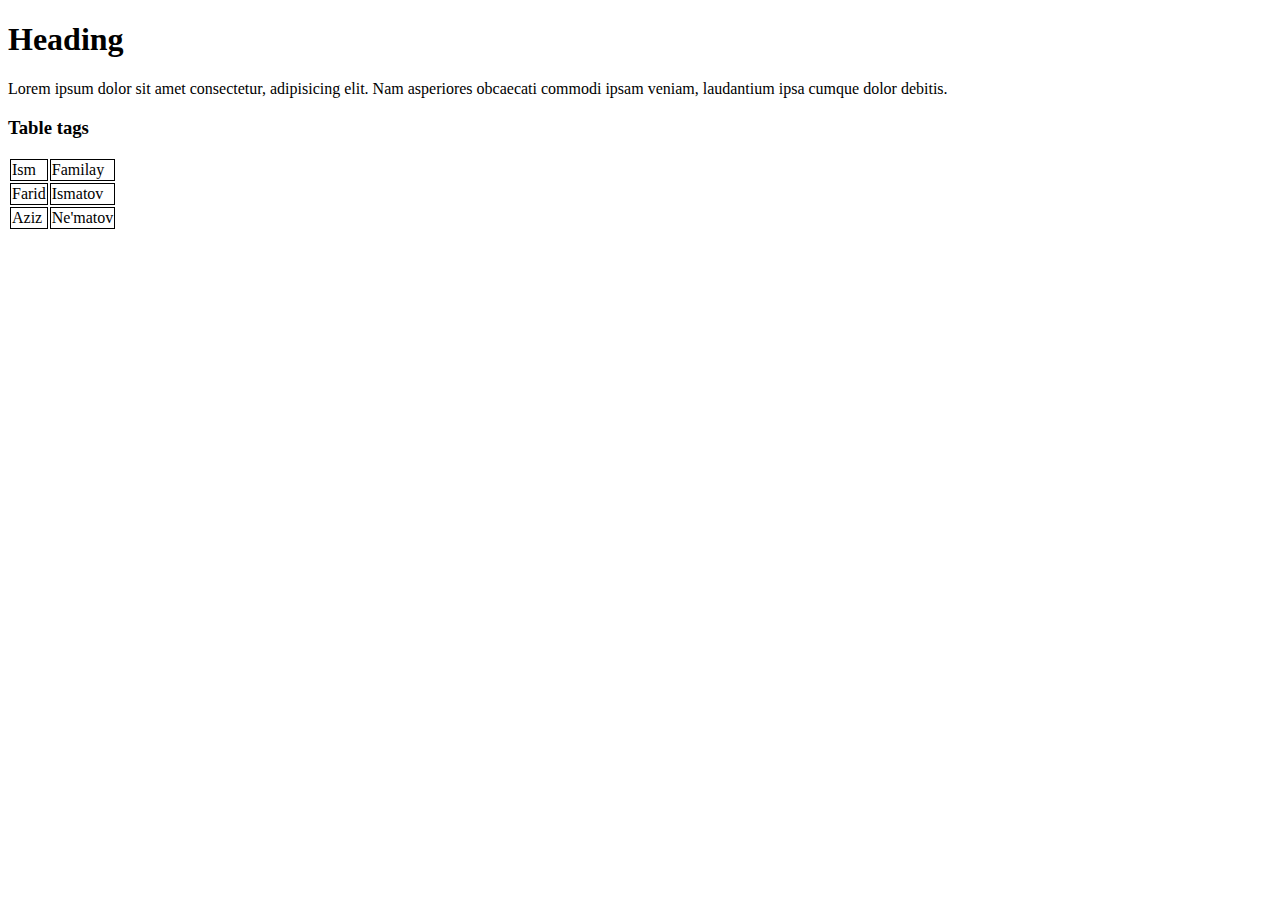
<file: index.html>
<!DOCTYPE html>
<html lang="en">
<head>
    <meta charset="UTF-8">
    <meta name="viewport" content="width=device-width, initial-scale=1.0">
    <title>Document</title>
    <style>
        table th, td  {
            border: 1px solid;
        }
    </style>
</head>
<body>
    <h1>Heading</h1>

    <p>Lorem ipsum dolor sit amet consectetur, adipisicing elit. Nam asperiores obcaecati commodi ipsam veniam, laudantium ipsa cumque dolor debitis.</p>
    
    <h3>Table tags</h3>
    
    <div>
        <table>
            <tr>
                <td>Ism</td>
                <td>Familay</td>
            </tr>
            <tr>
                <td>Farid</td>
                <td>Ismatov</td>
            </tr>
            <tr>
                <td>Aziz</td>
                <td>Ne'matov</td>
            </tr>
        </table>
    </div>
</body>
</html>
</file>
